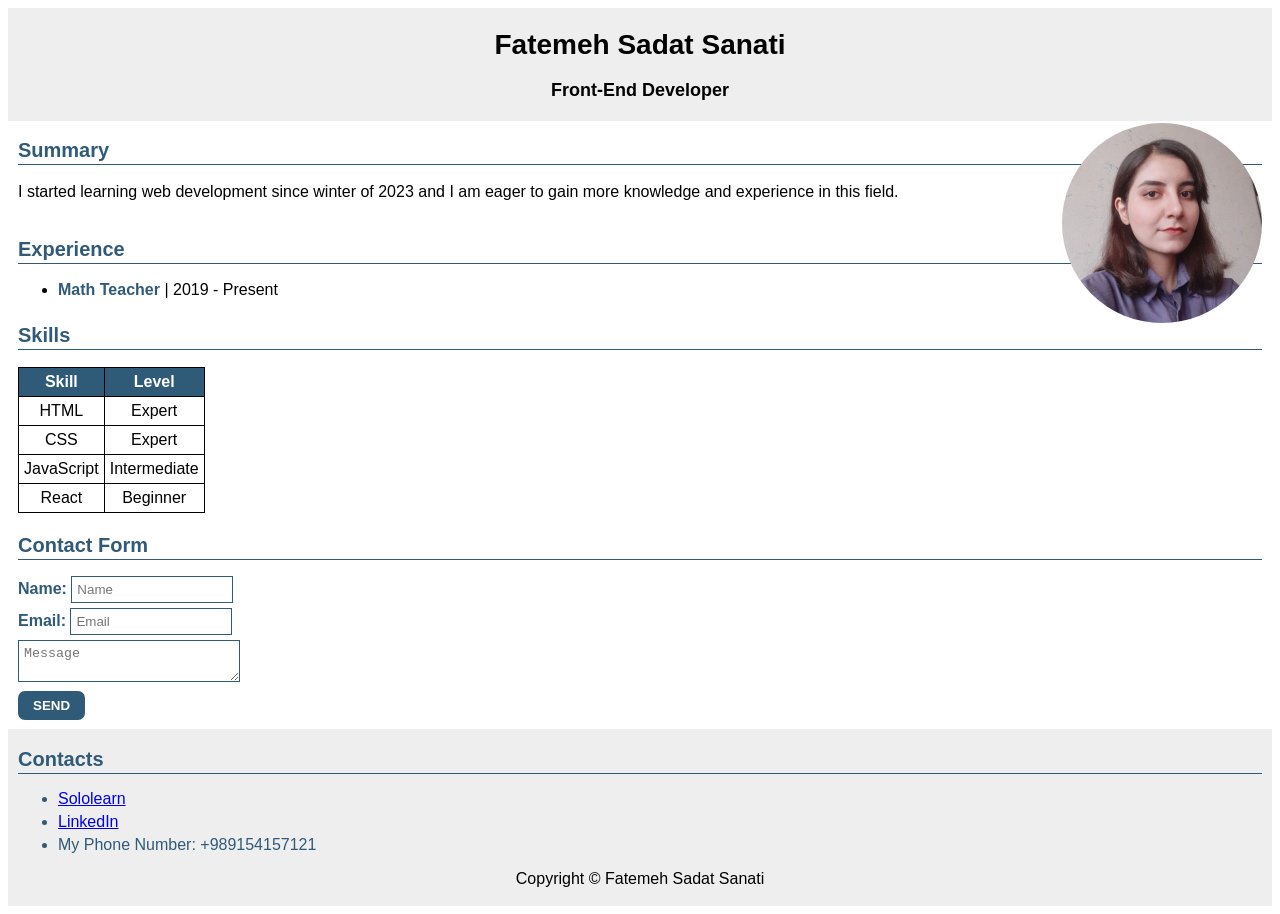
<file: index.html>
<!DOCTYPE html>
<html lang="en">
    <head>
        <meta charset="UTF-8"/>
        <meta http-equiv="X-UA-Compatible" content="IE=edge"/>
        <meta name="viewport" content="width=device-width, initial-scale=1.0"/>
        <link rel="stylesheet" href="style.css">
        <title>Fatemeh Sadat Sanati</title>
    </head>
    <body>
        <header>
        <h1>Fatemeh Sadat Sanati</h1>
        <p id="position">Front-End Developer</p>
        </header>
        <section>
             <img src="myphoto.jpg " alt="prfile">
        <h2>Summary</h2>
           
        <p class="summary"> 
            I started learning web development since winter of 2023 and I am eager to gain more knowledge and experience in this field.</p>
        </section>
        <section>
        <h2>Experience</h2>
        <ul id="experience">
            <li><b> Math Teacher </b> | 2019 - Present
            </li>
        </ul>
        </section>
        <section>
        <h2>Skills</h2>
        <table id="skills">
            <tr><th>Skill</th><th>Level</th></tr>
            <tr><td>HTML</td><td>Expert</td></tr>
            <tr><td>CSS</td><td>Expert</td></tr>
            <tr>
                <td>JavaScript</td>
                <td>Intermediate</td>
            </tr>
            <tr>
                <td>React</td>
                <td>Beginner</td>
            </tr>
        </table>
        </section>
        <section>
            <h2>Contact Form</h2>
            <form action="mailto:fa.sanati99@gmail.com" method="post" id="contact-form">
                <label for="name">Name: </label><input placeholder="Name" id="name" type="text" /><br>
                <label for="email">Email: </label><input placeholder="Email" id="email" type="email" /><br>
                <textarea placeholder="Message"></textarea><br>
                <input type="submit" value="SEND">
            </form>
        </section>
        <footer>
        <h2>Contacts</h2>
        <ul id="contacts">
        <li><a href="https://www.sololearn.com/profile/25033582" target="_blank">Sololearn</a></li>
        <li><a href="https://www.linkedin.com/in/fatemeh-sadat99/" target="_blank">LinkedIn</a></li>
        <li>My Phone Number: +989154157121</li>
        </ul>
        <p id="copyright">Copyright &copy; Fatemeh Sadat Sanati</p>
        </footer>
    </body>
</html>
</file>
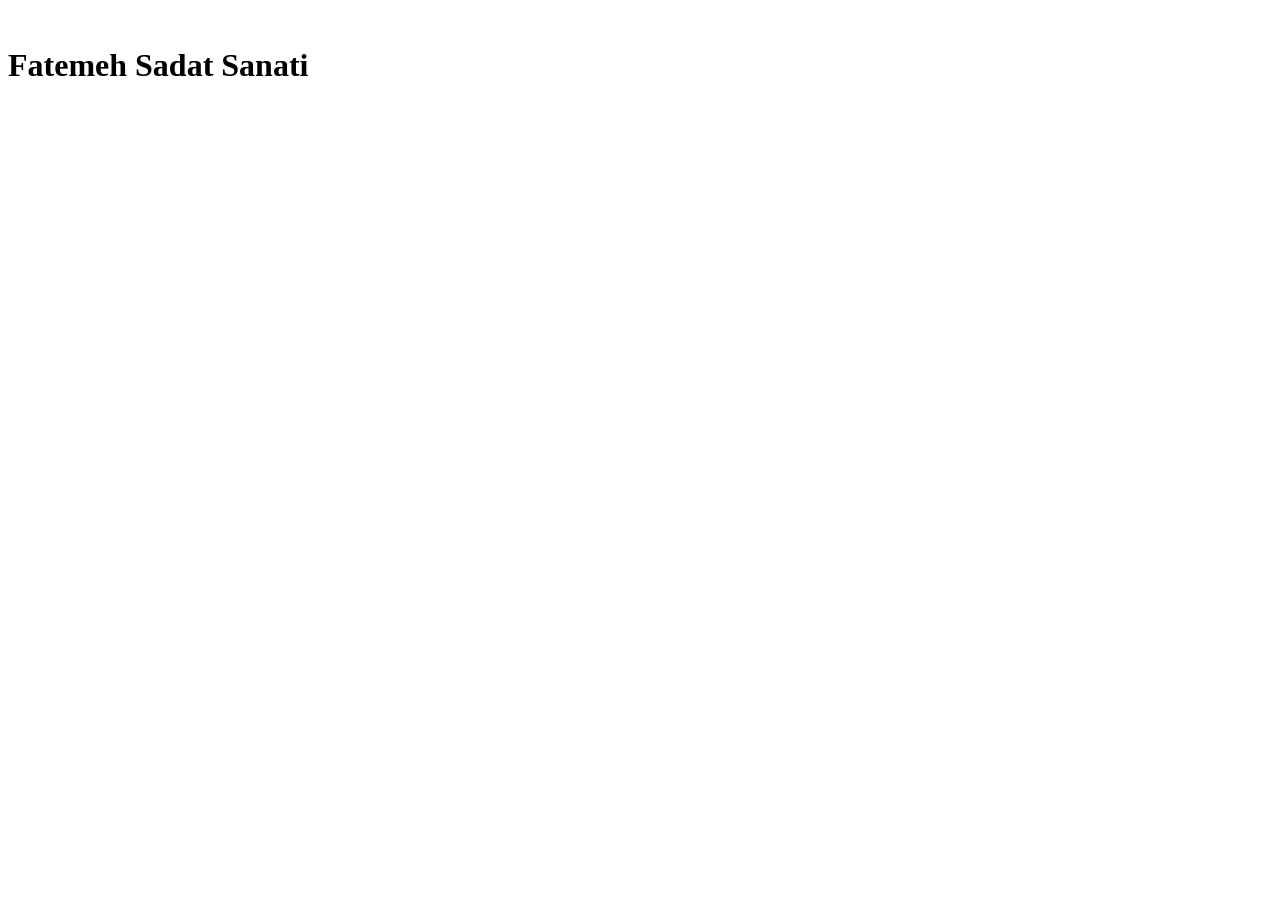
<file: myname.html>
<!DOCTYPE html>
<html lang="en">
<head>
    <meta charset="UTF-8">
    <meta http-equiv="X-UA-Compatible" content="IE=edge">
    <meta name="viewport" content="width=device-width, initial-scale=1.0">
    <title>Document</title>
</head>
<body>
    <h1>Fatemeh Sadat Sanati</h1>
</body>
</html>
</file>
<file: style.css>
h1 {
    font-size: 28px;
    text-transform: capitalize;
}
#position {
    font-size: 18px;
}
.summary {
    font-size: 16px;
    line-height: 20px;
}
section img{
  float: right;
  width: 200px;
  height: 200px;
  border-radius: 50%;
}
h2 {
    color: #2F5A78;
    font-size: 20px;
    border-bottom: 1px solid #2F5A78;
    padding-bottom: 2px;
}
body {
    font-family: Verdana, Geneva, Tahoma, sans-serif;
}
#position{
    font-size: 18px;
    font-weight: bold;
}
#copyright , header {
    text-align: center;
}
section , footer {
    padding: 2px 10px 2px 10px;
}
ul {
    margin: 0px;
}
header{
    background-color:  #eeeeee;
    text-align: center;
    padding-top: 2px;
    padding-bottom: 2px;
}
footer{
    background-color: #eeeeee;
}
li{
    margin-bottom:5px;
}
li b {
    color: #2F5A78;
}
footer a:hover{
  color: #e99f4b;
  text-decoration: none;
}
footer li{
  color: #2F5A78;
}

footer a:hover {
  text-decoration: underline;
} 
table { 
  border-collapse: collapse; 
} 
td, th { 
  border:1px solid #000000; 
  padding: 5px;
  text-align: center;
} 
th { 
  background-color: #2F5A78; 
  color: #FFFFFF;
}
input[type='text'], input[type='email'] {
  border: 1px solid #2F5A78;
  width: 150px;
  padding: 5px;
  margin-bottom: 5px;
}
textarea {
  border: 1px solid #2F5A78;
  width: 210px;
  padding: 5px;
  margin-bottom: 5px;
}
label {
  font-weight: bold;
  color: #2F5A78;
}
input[type='submit'] {
  background-color: #2F5A78;
  border: none;
  border-radius: 7px;
  padding: 7px 15px;
  font-weight: bold;
  color: white;
  margin-bottom: 7px;
} 

@media  screen and (max-width: 900px) {
    section img{
      width: 80px;
      height: 80px;
    }
}
</file>
